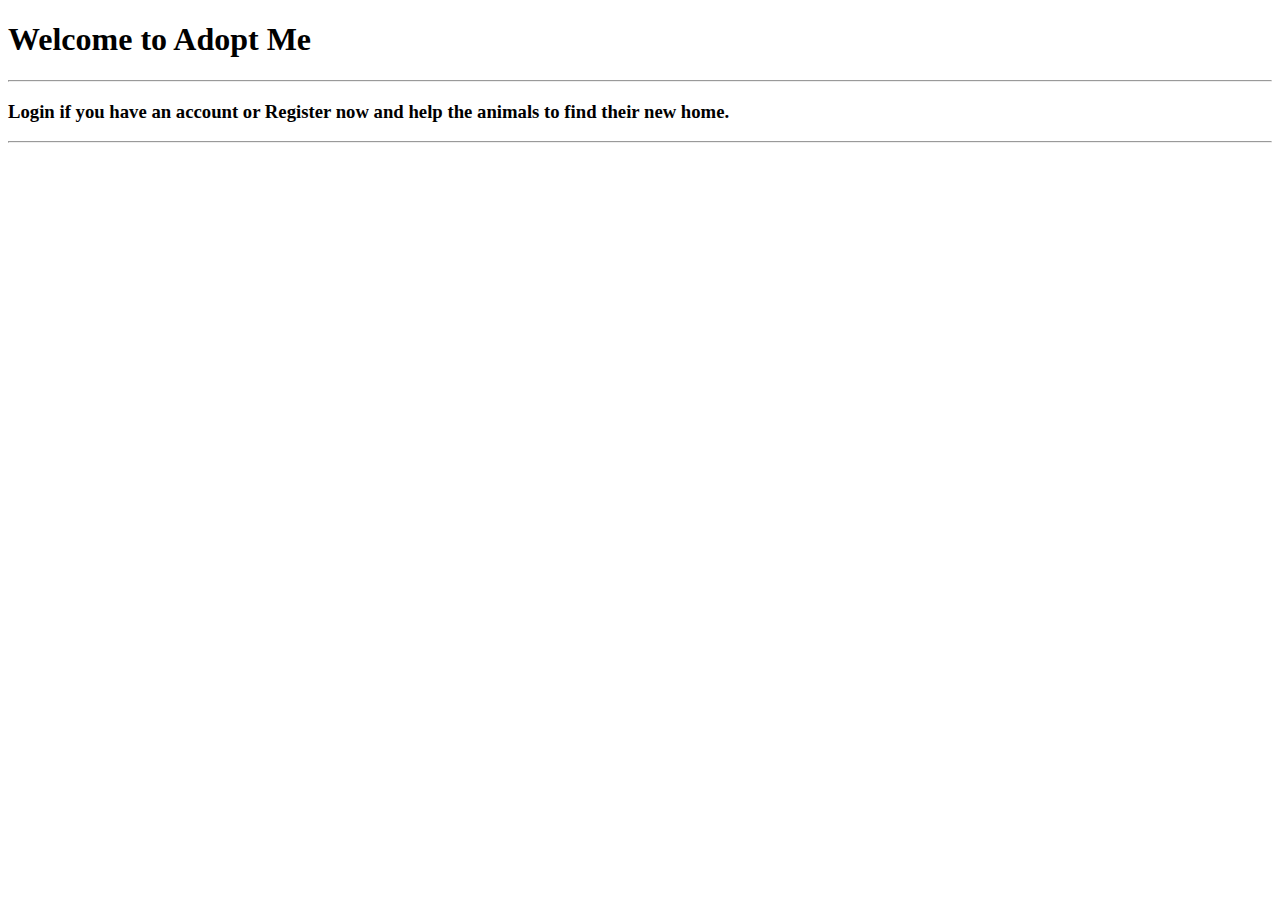
<file: adopt/src/main/resources/templates/home/index.html>
<!DOCTYPE html>
<html lang="en" xmlns="http://www.w3.org/1999/xhtml"
      xmlns:th="http://www.thymeleaf.org">
<th:block th:include="~{fragments/head}"/>
<body class="indexContainer">
<th:block th:include="~{fragments/header}"/>

<main>
    <div class="container">
        <h1>Welcome to Adopt Me</h1>
        <hr class="my-3"/>
        <h3><a th:href="@{/users/login}">Login</a> if you have an account or
            <a th:href="@{/users/register}">Register</a> now and help the animals to find their new home.
        </h3>
        <hr class="my-3"/>
    </div>
</main>
<th:block th:include="~{fragments/footer}"/>
</body>
</html>
</file>
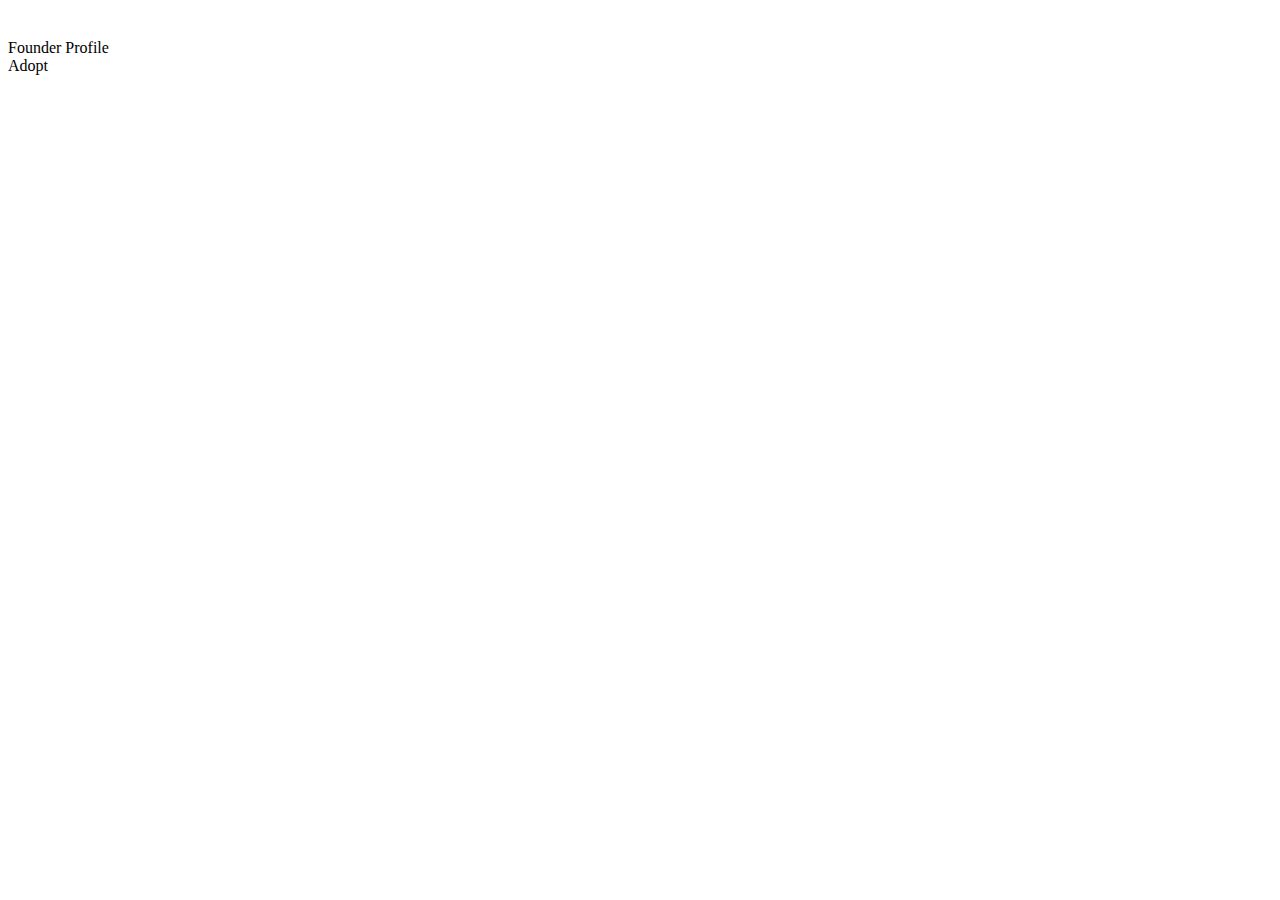
<file: adopt/src/main/resources/templates/animals/animal-information.html>
<!DOCTYPE html>
<html lang="en" xmlns="http://www.w3.org/1999/xhtml"
      xmlns:th="http://www.thymeleaf.org">
<th:block th:include="~{fragments/head}"/>
<body class="animal-info-background">
<th:block th:include="~{fragments/header}"/>
<main>
    <h1 class="text-center text-black" th:text="'name: ' + ${model.name}"></h1>
    <div class="text-center">
        <img th:src="${model.imageUrl}" width="360">
    </div>
    <div class="text-center text-black">
        <span th:text="'age: ' + ${model.approximatelyAge}"></span>
    </div>
    <div class="text-center text-black">
        <span th:text="'color: ' + ${model.color}"></span>
    </div>
    <div class="text-center text-black">
        <span th:text="${model.description}"></span>
    </div>
    <div class="text-center text-black">
        <a th:href="@{/users/profile/{id}(id=${model.founderId})}" class="btn btn-success font-weight-bold text-white">Founder Profile</a>
    </div>
    <div class="text-center text-black">
        <a th:href="@{/animals/adopt/{id}(id=${model.id})}" class="btn btn-success font-weight-bold text-white">Adopt</a>
    </div>
</main>
</body>
<th:block th:include="~{fragments/footer}"/>
</html>
</file>
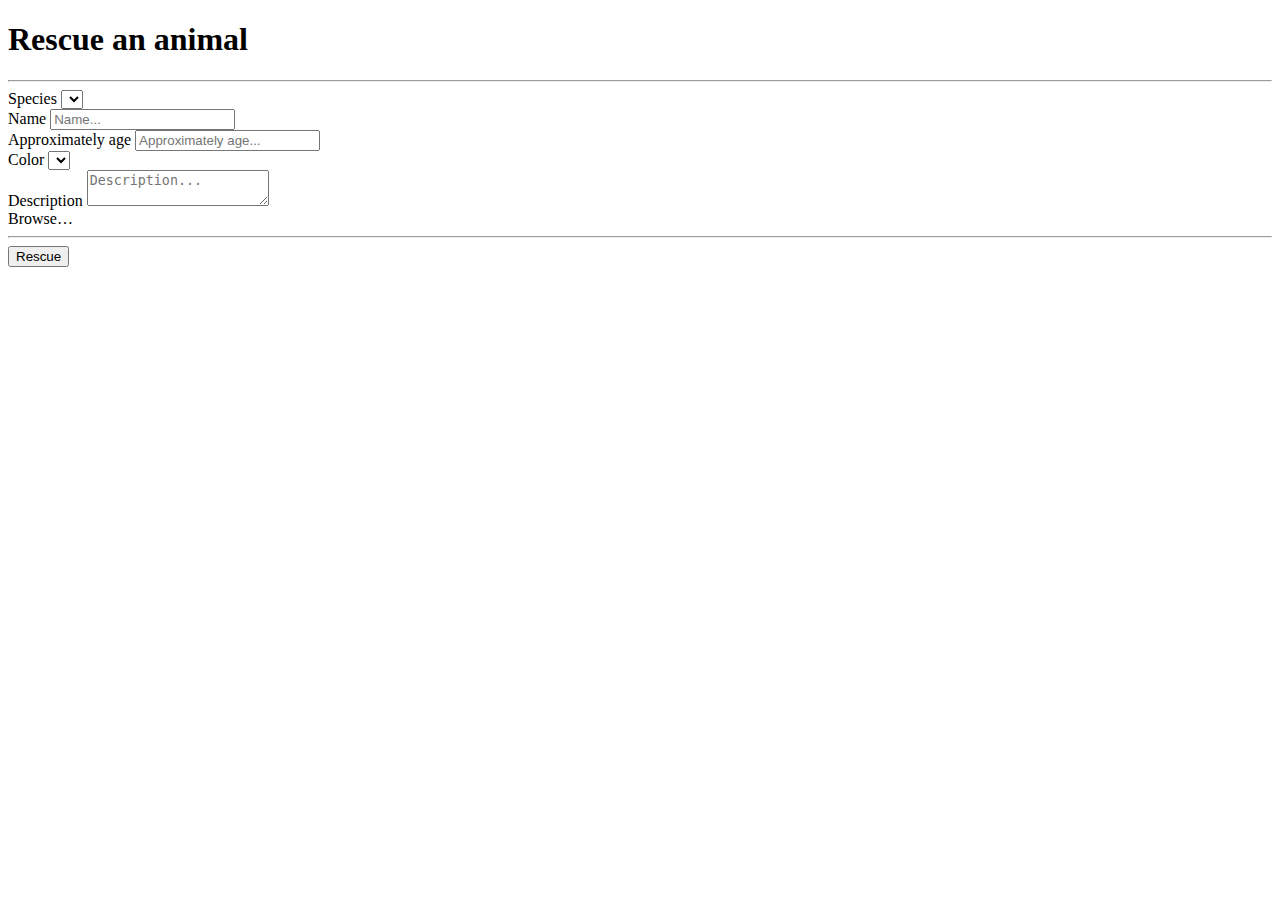
<file: adopt/src/main/resources/templates/animals/rescue.html>
<!DOCTYPE html>
<html lang="en" xmlns="http://www.w3.org/1999/xhtml"
      xmlns:th="http://www.thymeleaf.org">
<th:block th:include="~{fragments/head}"/>
<body class="rescue">
<header>
    <th:block th:include="~{fragments/header}"/>
    <main>
        <main>
            <div class="container w-25 mx-auto">
                <h1>Rescue an animal</h1>
                <hr>
                <form class="form w-25 mx-auto" th:action="@{/animals/rescue}" th:method="post" enctype="multipart/form-data">
                    <div class="form-group row">
                        <div class="col-xs-3">
                            <label for="species" class="ctext-black d-flex justify-content-center">Species</label>
                            <select id="species" name="species">
                                <option th:each="specie : ${T(adopt.data.models.enums.Species).values()}"
                                        th:value="${specie}"
                                        th:text="${specie.getFieldDescription()}">
                                </option>
                            </select>
                        </div>
                    </div>
                    <div class="form-group row">
                        <div class="col-xs-3">
                            <label for="name" class="text-black d-flex justify-content-center">Name</label>
                            <input type="text" class="form-control rescue-input" id="name" placeholder="Name..."
                                   name="name">
                        </div>
                    </div>
                    <div class="form-group row">
                        <div class="col-xs-3">
                            <label for="approximatelyAge" class="text-black d-flex justify-content-center">Approximately age</label>
                            <input type="number" class="form-control rescue-input" id="approximatelyAge"
                                   placeholder="Approximately age..."
                                   name="approximatelyAge">
                        </div>
                    </div>
                    <div class="form-group row">
                        <div class="col-xs-3">
                            <label for="color" class="text-black d-flex justify-content-center">Color</label>
                            <select id="color" name="color">
                                <option th:each="color : ${T(adopt.data.models.enums.Color).values()}"
                                        th:value="${color}"
                                        th:text="${color.getFieldDescription()}">
                                </option>
                            </select>
                        </div>
                    </div>
                    <div class="form-group row">
                        <div class="col-xs-3">
                            <label for="description" class="text-black d-flex justify-content-center">Description</label>
                            <textarea class="form-control rescue-input" id="description" placeholder="Description..."
                                      name="description"></textarea>
                        </div>
                    </div>
                    <div class="form-group row">
                            <label for="imageUrl" class="btn btn-block btn-primary">Browse&hellip;</label>
                            <input type="file" style="display: none;" id="imageUrl" name="imageUrl">
                    </div>
                    <hr>
                    <div class="form-group row">
                        <div class="button-holder d-flex col-xs-5">
                            <button class="btn btn-info text-black mb-3 btn-rescue" type="submit">Rescue
                            </button>
                        </div>
                    </div>
                </form>
            </div>
        </main>
    </main>
    <th:block th:include="~{fragments/footer}"/>
</body>
</html>
</file>
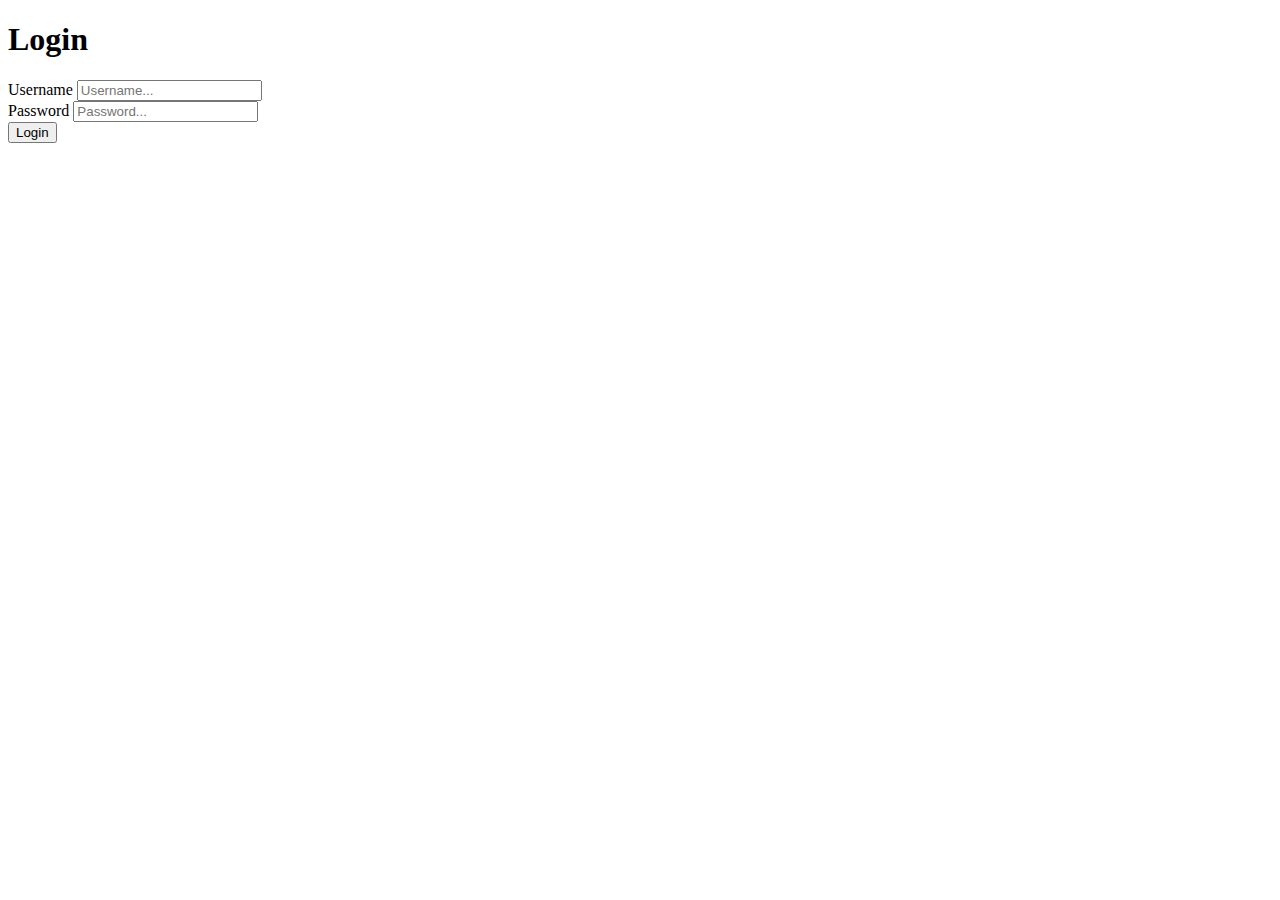
<file: adopt/src/main/resources/templates/users/login.html>
<!DOCTYPE html>
<html lang="en" xmlns="http://www.w3.org/1999/xhtml"
      xmlns:th="http://www.thymeleaf.org">
<th:block th:include="~{fragments/head}"/>
<body class="login-background">
<th:block th:include="~{fragments/header}"/>
<main>
    <h1 class="text-center text-black">Login</h1>
    <form class="form w-25 mx-auto" th:action="@{/users/login}" method="post"><input type="hidden">
        <div class="form-group">
            <label for="username" class="text-black d-flex justify-content-center">Username</label>
            <input type="text" class="form-control login-input" id="username" placeholder="Username..." name="username">
        </div>
        <div class="form-group">
            <label for="password" class="text-black d-flex justify-content-center">Password</label>
            <input type="password" class="form-control login-input" id="password" placeholder="Password..." name="password">
        </div>
        <div class="button-holder d-flex justify-content-center">
            <button class="btn btn-info text-black mb-3 btn-login" type="submit">Login</button>
        </div>
    </form>
</main>
</body>
<th:block th:include="~{fragments/footer}"/>
</html>
</file>
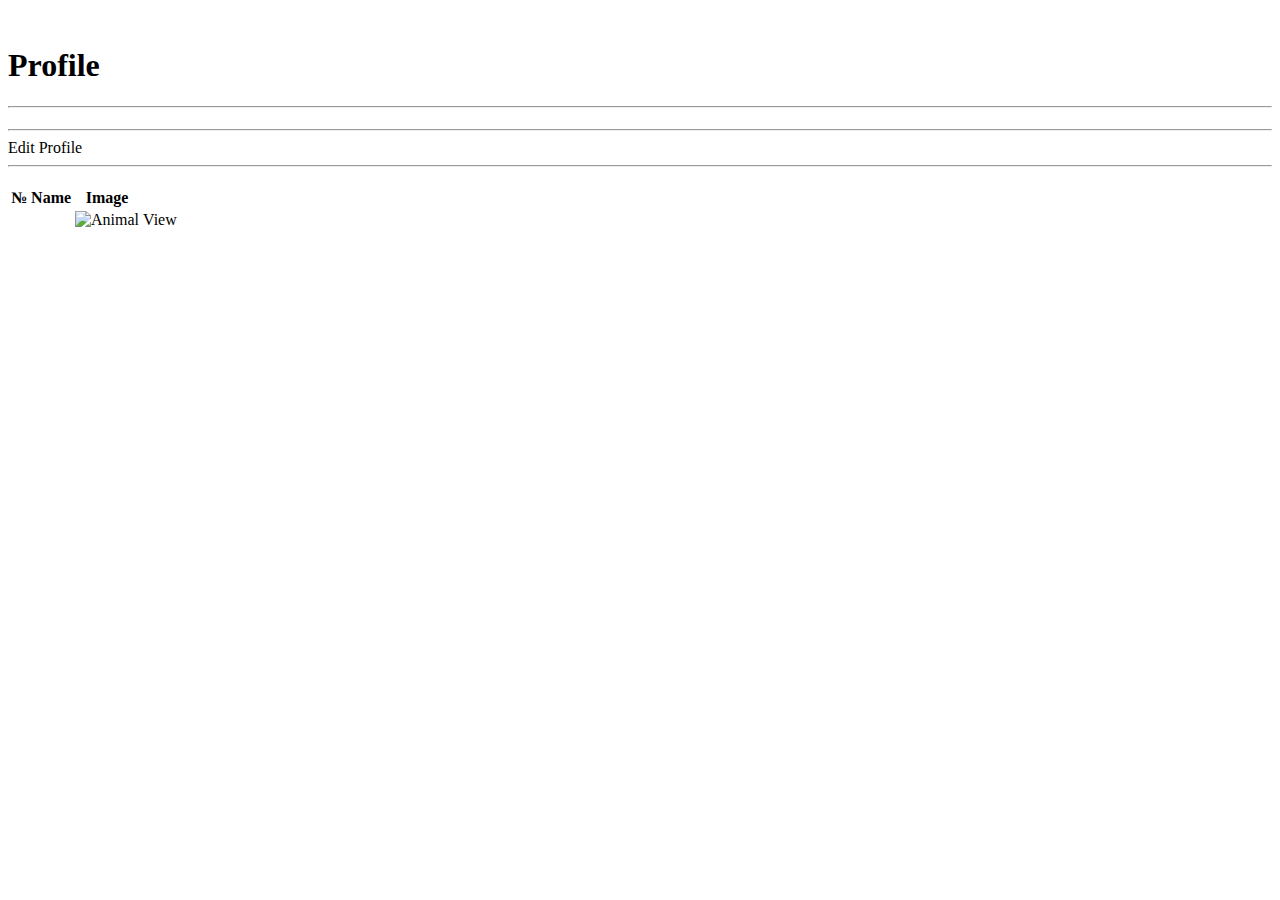
<file: adopt/src/main/resources/templates/users/profile.html>
<!DOCTYPE html>
<html lang="en" xmlns="http://www.w3.org/1999/xhtml"
      xmlns:th="http://www.thymeleaf.org">
<th:block th:include="~{fragments/head}"/>
<body class="user-profile">
<th:block th:include="~{fragments/header}"/>
<main class="mt-5">
    <div class="bg-image-quote-create">
        <span style="visibility: hidden">....</span>
        <h1 class="text-center font-weight-bold text-white">Profile</h1>
        <hr class="hr-2 w-25 bg-dark">
        <div class="row">
            <div class="col col-md-12 text-center text-white">
                <h1 th:utext="'Name: ' + ${model.firstName} + ' ' + ${model.lastName}"></h1>
            </div>
        </div>
        <div class="row">
            <div class="col col-md-12 text-center text-white">
                <h4 th:utext="${model.email}"></h4>
            </div>
        </div>
        <hr class="hr-2 w-25 bg-dark">
        <div class="button-holder d-flex justify-content-center">
            <a th:href="@{/users/edit-profile}" class="btn btn-dark">Edit Profile</a>
        </div>
        <hr class="hr-2 w-25 bg-dark">


        <div class="row">
            <div class="col w-25 text-center">
                <h3 class="text-center font-weight-bold text-white" th:utext="'Rescued Animals'"></h3>
                <table class="table bg-blur text-white font-weight-bold">
                    <thead>
                    <tr class="row mx-auto">
                        <th class="col-md-1 text-center">№</th>
                        <th class="col-md-2 text-center">Name</th>
                        <th class="col-md-2 text-center">Image</th>
                    </tr>
                    </thead>
                    <tbody>
                    <th:block th:each="animal, iter : ${model.rescuedAnimals}">
                        <tr class="row mx-auto">
                            <th class="col-md-1 text-center text-white" th:text="${iter.index + 1}"></th>
                            <td class="text-center col-md-2" th:text="${animal.name}"></td>
                            <td class="col-md-2">
                                <div class="text-center">
                                    <img th:src="${animal.imageUrl}" width="60" height="60" alt="Animal">
                                </div>
                            </td>
                            <td class="col-md-2 text-center">
                                <a th:href="@{/animals/information/{id}(id=${animal.id})}"
                                   class="btn btn-success font-weight-bold text-white">View</a>
                            </td>
                        </tr>
                    </th:block>
                    </tbody>
                </table>
            </div>
        </div>
    </div>
</main>
</body>
</html>
</file>
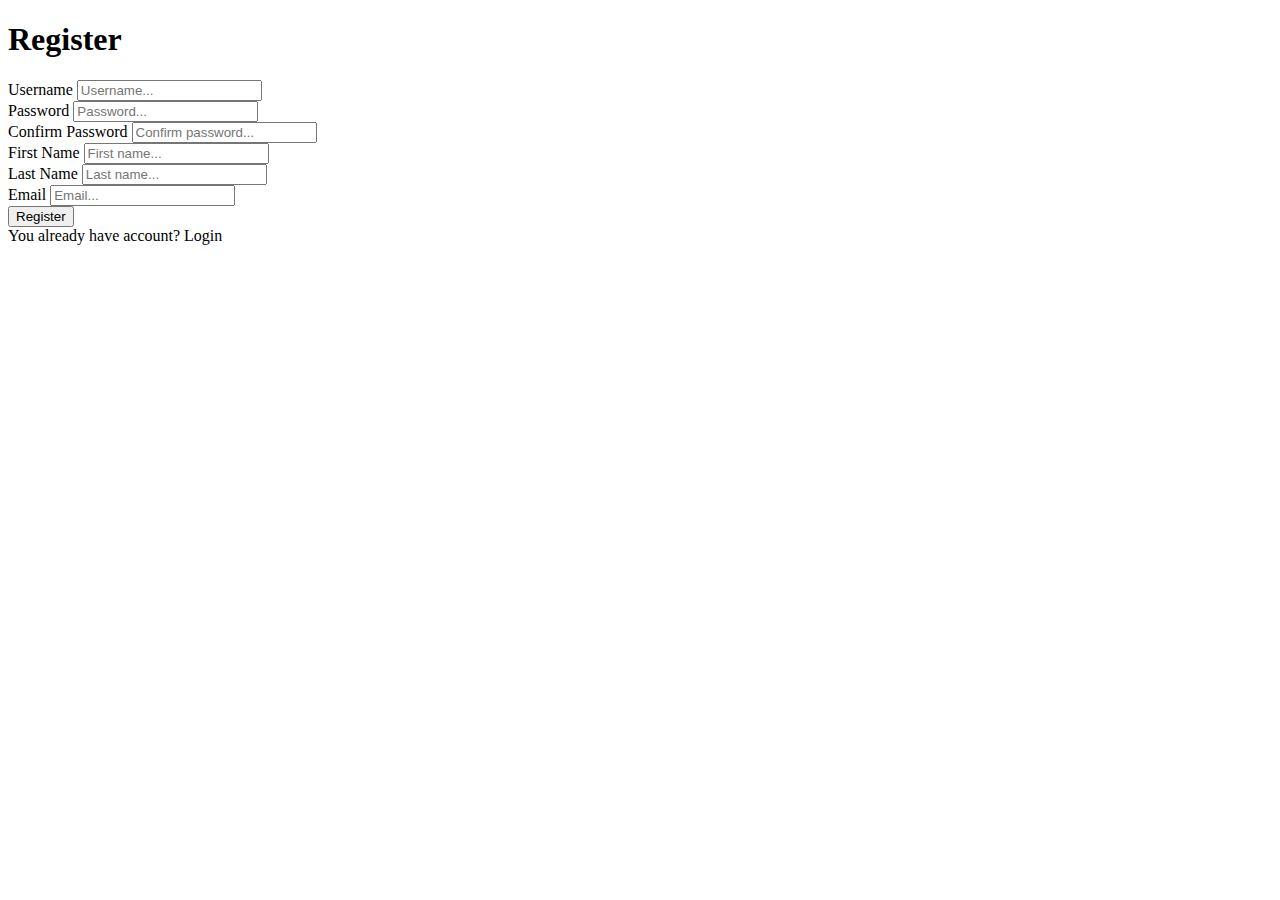
<file: adopt/src/main/resources/templates/users/register.html>
<!DOCTYPE html>
<html lang="en" xmlns="http://www.w3.org/1999/xhtml"
      xmlns:th="http://www.thymeleaf.org">
<th:block th:include="~{fragments/head}"/>
<body class="register">
<header>
    <th:block th:include="~{fragments/header}"/>
    <main>
        <main>
            <div class="container mt-3 bottom-buffer-20 col-xs-3">
                <h1>Register</h1>
                <form class="form" th:action="@{/users/register}" th:method="post">
                    <div class="form-group row">
                        <div class="col-xs-3">
                            <label for="username" class="col-sm2 col-form-label">Username</label>
                            <input type="text" class="form-control register-input"  id="username" placeholder="Username..." name="username"
                                   th:value="${model.username}"
                            >
                        </div>
                    </div>
                    <div class="form-group row">
                        <div class="col-xs-3">
                            <label for="password" class="col-sm2 col-form-label">Password</label>
                            <input type="password" class="form-control register-input" id="password" placeholder="Password..." name="password"
                                   th:value="${model.password}"
                            >
                        </div>
                    </div>
                    <div class="form-group row">
                        <div class="col-xs-3">
                            <label for="confirmPassword" class="col-sm2 col-form-label">Confirm Password</label>
                            <input type="password" class="form-control register-input" id="confirmPassword" placeholder="Confirm password..." name="confirmPassword"
                                   th:value="${model.confirmPassword}"
                            >
                        </div>
                    </div>
                    <div class="form-group row">
                        <div class="col-xs-3">
                            <label for="firstName" class="col-sm2 col-form-label">First Name</label>
                            <input type="text" class="form-control register-input" id="firstName" placeholder="First name..." name="firstName"
                                   th:value="${model.firstName}"
                            >
                        </div>
                    </div>
                    <div class="form-group row">
                        <div class="col-xs-3">
                            <label for="lastName" class="col-sm2 col-form-label">Last Name</label>
                            <input type="text" class="form-control register-input" id="lastName" placeholder="Last name..." name="lastName"
                                   th:value="${model.lastName}"
                            >
                        </div>
                    </div>
                    <div class="form-group row">
                        <div class="col-xs-3">
                            <label for="email" class="col-sm2 col-form-label">Email</label>
                            <input type="email" class="form-control register-input" id="email" placeholder="Email..." name="email"
                                   th:value="${model.email}"
                            >
                        </div>
                    </div>
                    <div class="button-holder d-flex col-xs-5">
                        <button class="btn btn-info text-white mb-3 btn-register" type="submit">Register</button>
                    </div>
                </form>
                <div class="container mt-5 bottom-buffer-20 col-xs-3">
                    <div class="row bottom-buffer-20">
                        <div class="col-xs-5">
                            <a class="btn btn-info text-blue mb-3 btn-register" th:href="@{/login}">You already have account? Login</a>
                        </div>
                    </div>
                </div>
            </div>
        </main>
    </main>
    <th:block th:include="~{fragments/footer}"/>
</body>
</html>
</file>
